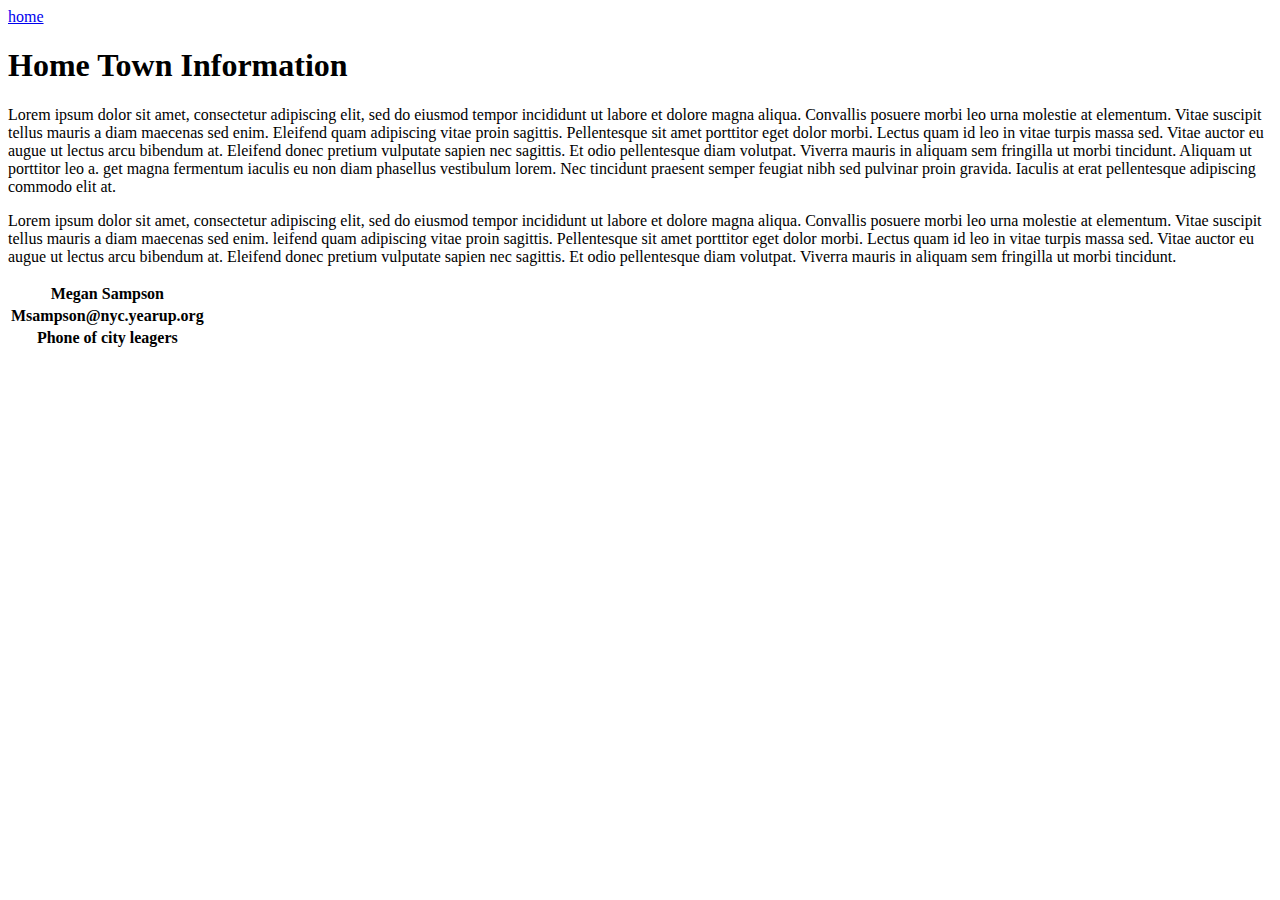
<file: index.html>
<!Doctype html>
<html lang="en">
<head>
    <title> <h2> My Travel Site </h2></title>
    <link href="css/.css" rel="stylesheet" />
</head>

<body>
<nav>
  <a href="index.html">home</a>
</nav>

 <h1> Home Town Information</h1>
   <p>

    Lorem ipsum dolor sit amet, consectetur adipiscing elit, sed do eiusmod tempor incididunt ut labore et dolore magna aliqua. 
    Convallis posuere morbi leo urna molestie at elementum. Vitae suscipit tellus mauris a diam maecenas sed enim. 
    Eleifend quam adipiscing vitae proin sagittis. Pellentesque sit amet porttitor eget dolor morbi. 
    Lectus quam id leo in vitae turpis massa sed. Vitae auctor eu augue ut lectus arcu bibendum at. 
    Eleifend donec pretium vulputate sapien nec sagittis. Et odio pellentesque diam volutpat. 
    Viverra mauris in aliquam sem fringilla ut morbi tincidunt. Aliquam ut porttitor leo a. 
    get magna fermentum iaculis eu non diam phasellus vestibulum lorem. 
    Nec tincidunt praesent semper feugiat nibh sed pulvinar proin gravida. 
    Iaculis at erat pellentesque adipiscing commodo elit at.
</p>

<p>
    Lorem ipsum dolor sit amet, consectetur adipiscing elit, sed do eiusmod tempor incididunt ut labore et dolore magna aliqua. 
    Convallis posuere morbi leo urna molestie at elementum. Vitae suscipit tellus mauris a diam maecenas sed enim. 
    leifend quam adipiscing vitae proin sagittis. Pellentesque sit amet porttitor eget dolor morbi. 
    Lectus quam id leo in vitae turpis massa sed. Vitae auctor eu augue ut lectus arcu bibendum at. 
    Eleifend donec pretium vulputate sapien nec sagittis. 
    Et odio pellentesque diam volutpat. Viverra mauris in aliquam sem fringilla ut morbi tincidunt.
</p>

    <table>
 <tr>
        <th> Megan Sampson</th>
</tr>
<tr>
        <th>
        Msampson@nyc.yearup.org
        </th>
</tr>
         <th>
       Phone of city leagers
    </th>
</tr>

 </table>

</body>



</html>
</file>
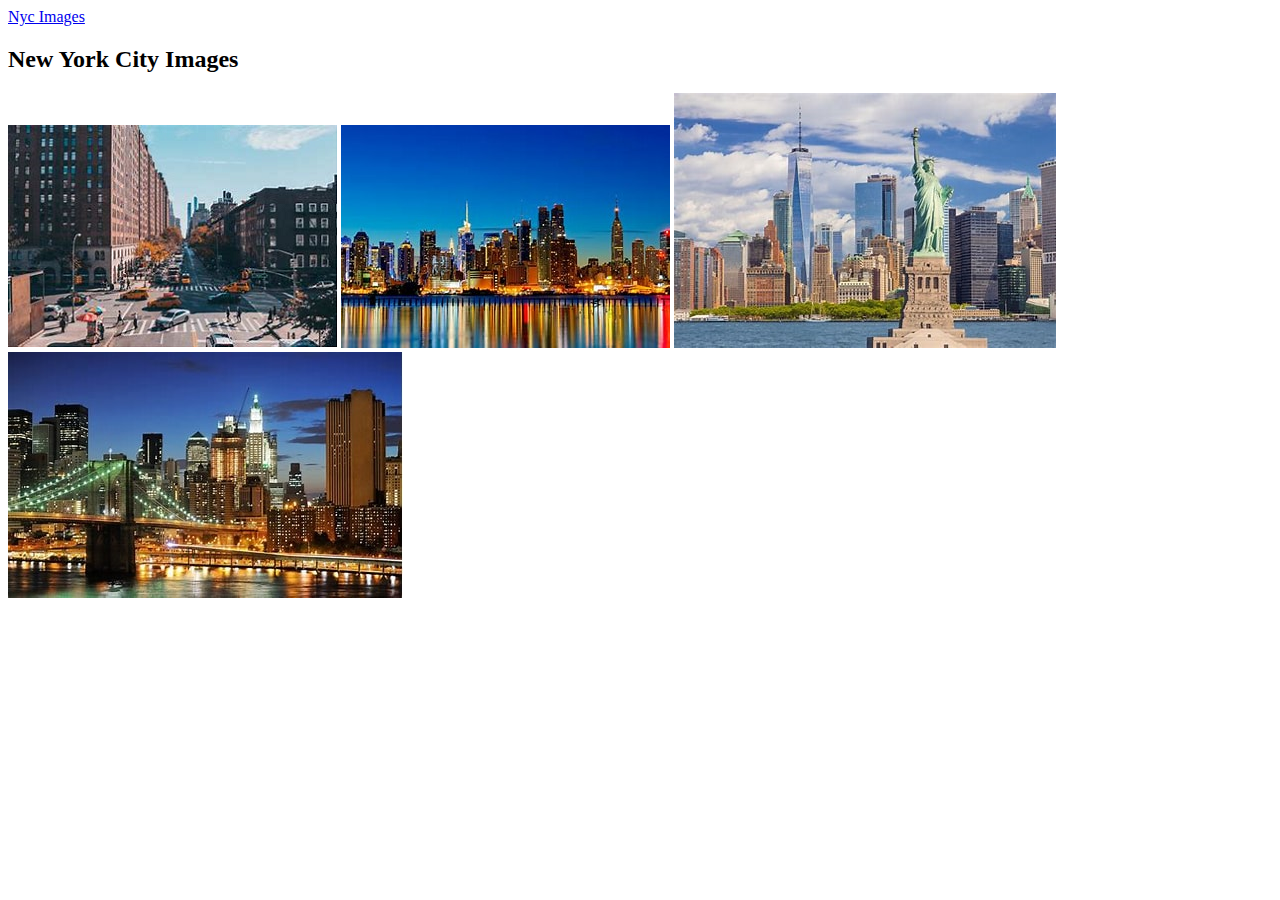
<file: cityimages.html>
<!DOCTYPE html>
<html lang="en">
    <head>
        <title><h2> NYC City Images</h2></title>
    </head>
    <body>
        <nav>
            <a href="cityimages.html">Nyc Images</a>
        </nav>
         
        <h2> New York City Images</h2>
        <img src="images/nycphoto1.jpg" alt="NYC photos">
        <img src="images/nycphoto2.jpg" alt="NYC photos">
        <img src="images/nycphoto3.jpg" alt="NYC Photos">
        <img src="images/nycphoto4.jpg" alt="NYC Photos">

    
    </body>
</html>
</file>
<file: css/.css>
P {
    font-family:Arial, Helvetica, sans-serif;
    color: darkorange;
}
table, th, td {
    border: 1px solid;
}
</file>
